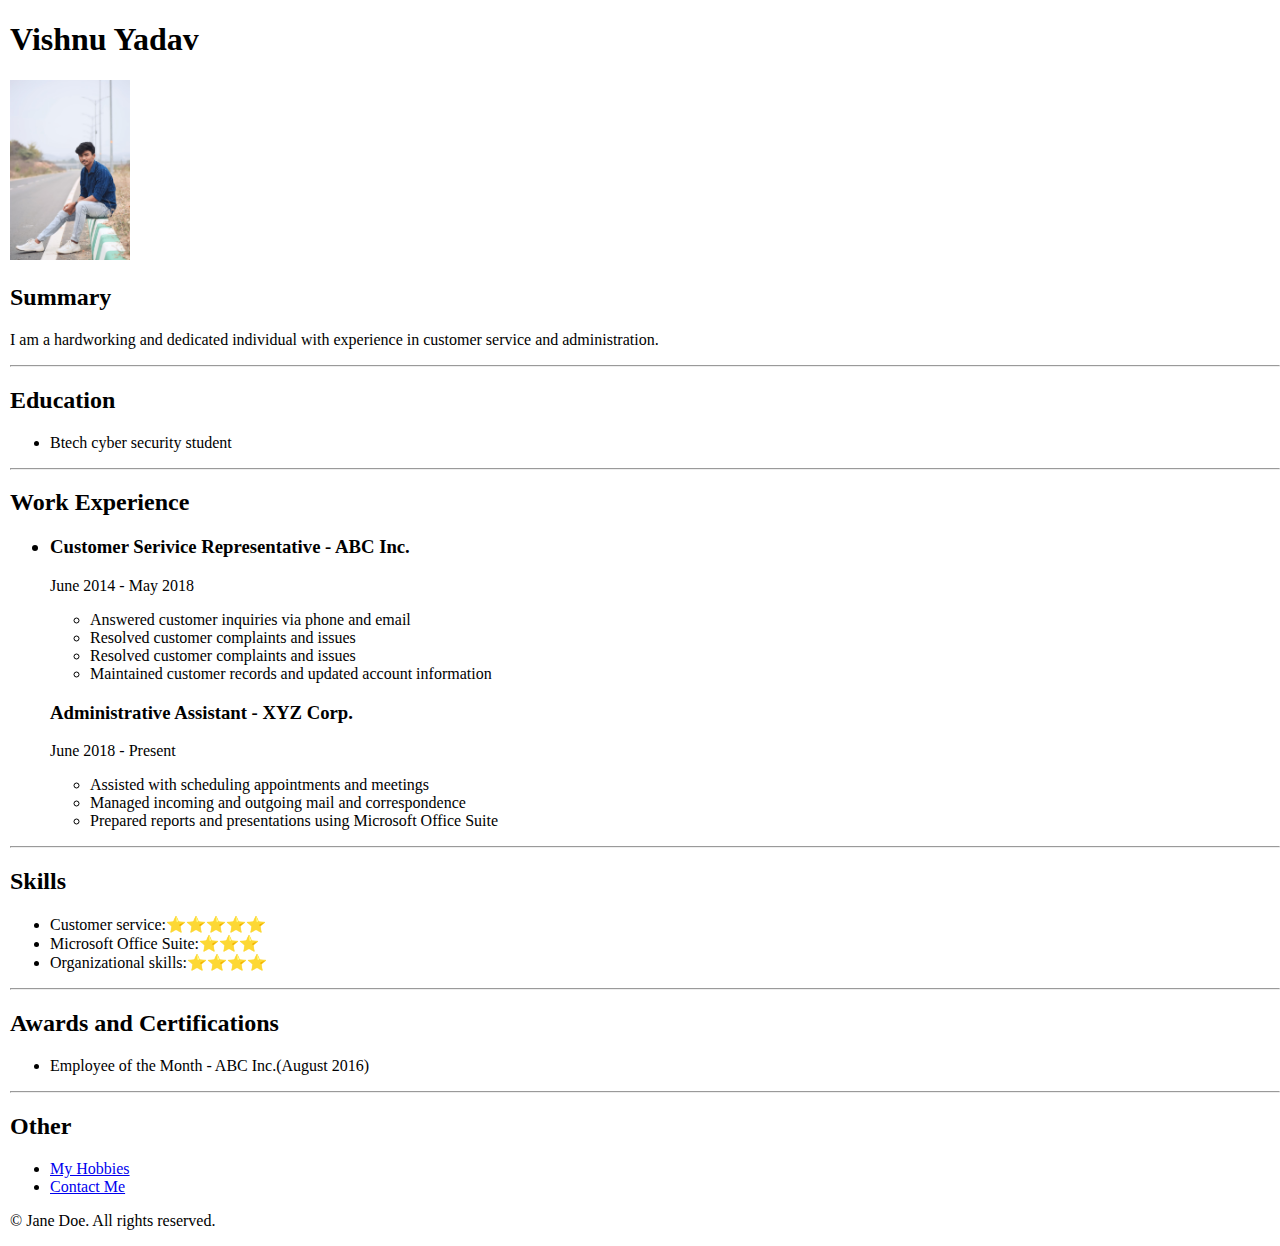
<file: capstone project/index.html>
<!DOCTYPE html>
<html lang="en">
<head>
    <meta charset="UTF-8">
    <meta name="viewport" content="width=device-width, initial-scale=1.0">
    <title>MY RESUME</title>
    <link rel="stylesheet" href="style.css">
</head>
<body>
    <h1>Vishnu Yadav</h1>
    <img class="image" src="./vishnu yadav.jpg" alt="image">
    <h2>Summary</h2>
    <p>I am a hardworking and dedicated individual with experience in customer service and administration.</p>
    <hr>
    <h2>Education</h2>
    <ul>
        <li>Btech cyber security student</li>
    </ul>
    <hr>
    <h2>Work Experience</h2>
    <ul>
        <h3><li>Customer Serivice Representative - ABC Inc.</li></h3>
        <p>June 2014 - May 2018
            <ul>
                <li><a class="customer">Answered customer inquiries via phone and email</a></li>
                <li><a class="customer">Resolved customer complaints and issues</a></li>
                <li><a class="customer">Resolved customer complaints and issues</a></li>
                <li><a class="customer">Maintained customer records and updated account information</a></li>
            </ul>
    </ul>
    </p>
    
    <ul>
        <h3>Administrative Assistant - XYZ Corp.</h3>
        <p>June 2018 - Present</p>
        <ul>
            <li class="June">Assisted with scheduling appointments and meetings</li>
            <li class="June">Managed incoming and outgoing mail and correspondence</li>
            <li class="June">Prepared reports and presentations using Microsoft Office Suite</li>
        </ul>
    </ul>
    <hr>
    <h2>Skills</h2>
    <ul>
        <li><a  class="skills">Customer service:⭐️⭐️⭐️⭐️⭐️</a></li>
        <li><a  class="skills">Microsoft Office Suite:⭐️⭐️⭐️</a></li>
        <li><a  class="skills">Organizational skills:⭐️⭐️⭐️⭐️</a></li>
    </ul>
    <hr>
    <h2>Awards and Certifications</h2>
    <ul>
        <li>Employee of the Month - ABC Inc.(August 2016)</li>
    </ul>
    <hr>
    <h2>Other</h2>
    <ul>
        <li><a class="others" href="./myhobbies.html">My Hobbies</a></li>
        <li><a class="others" href="./contact.html">Contact Me</a></li>
    </ul>
    <p>© Jane Doe. All rights reserved.</p>
</body>
</html>
</file>
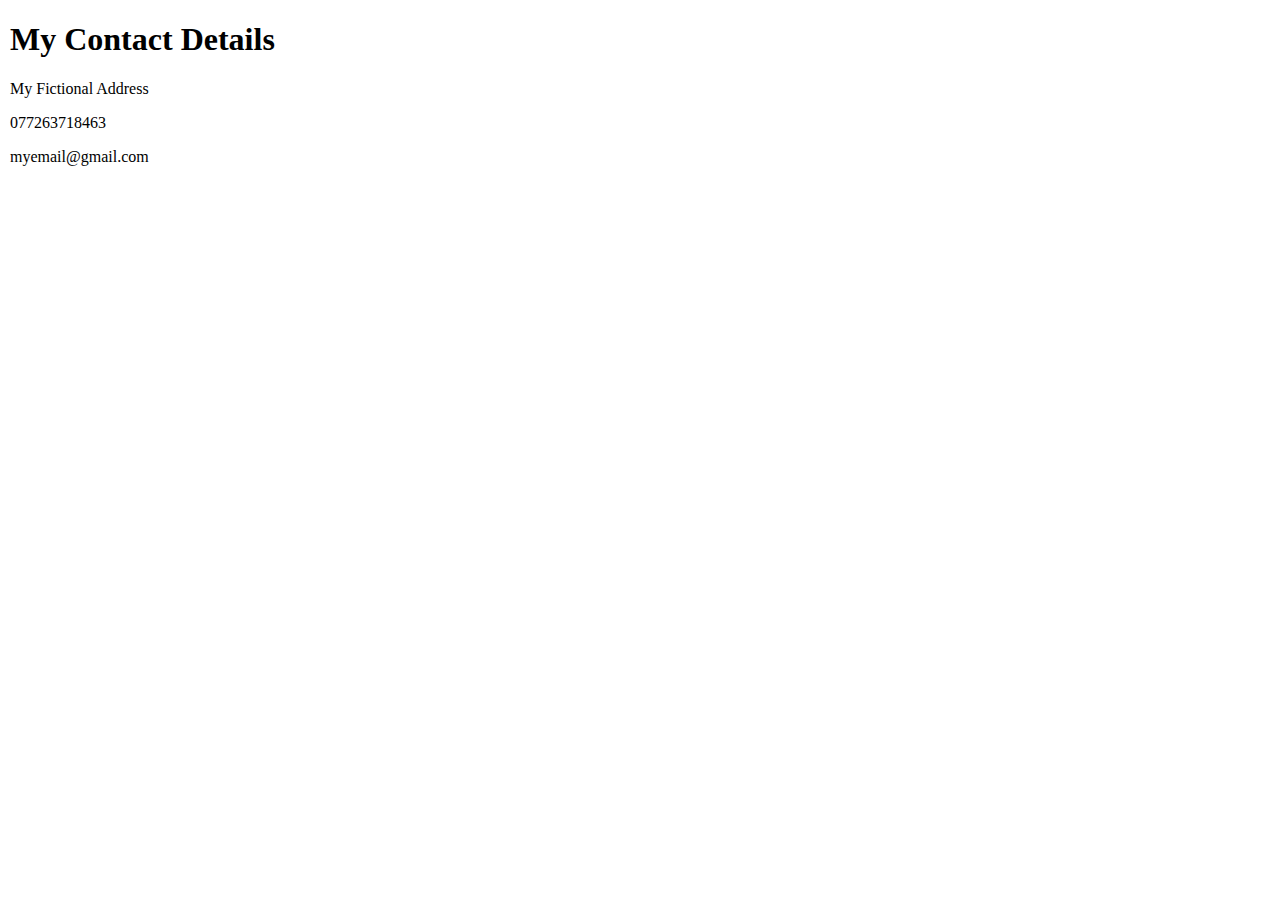
<file: capstone project/contact.html>
<!DOCTYPE html>
<html lang="en">
<head>
    <meta charset="UTF-8">
    <meta name="viewport" content="width=device-width, initial-scale=1.0">
    <title>Document</title>
    <link rel="stylesheet" href="style.css"> 
</head>
<body>
    <h1>My Contact Details</h1>
    <p>My Fictional Address</p>
    <p>077263718463</p>
    <p>myemail@gmail.com</p>
</body>
</html>
</file>
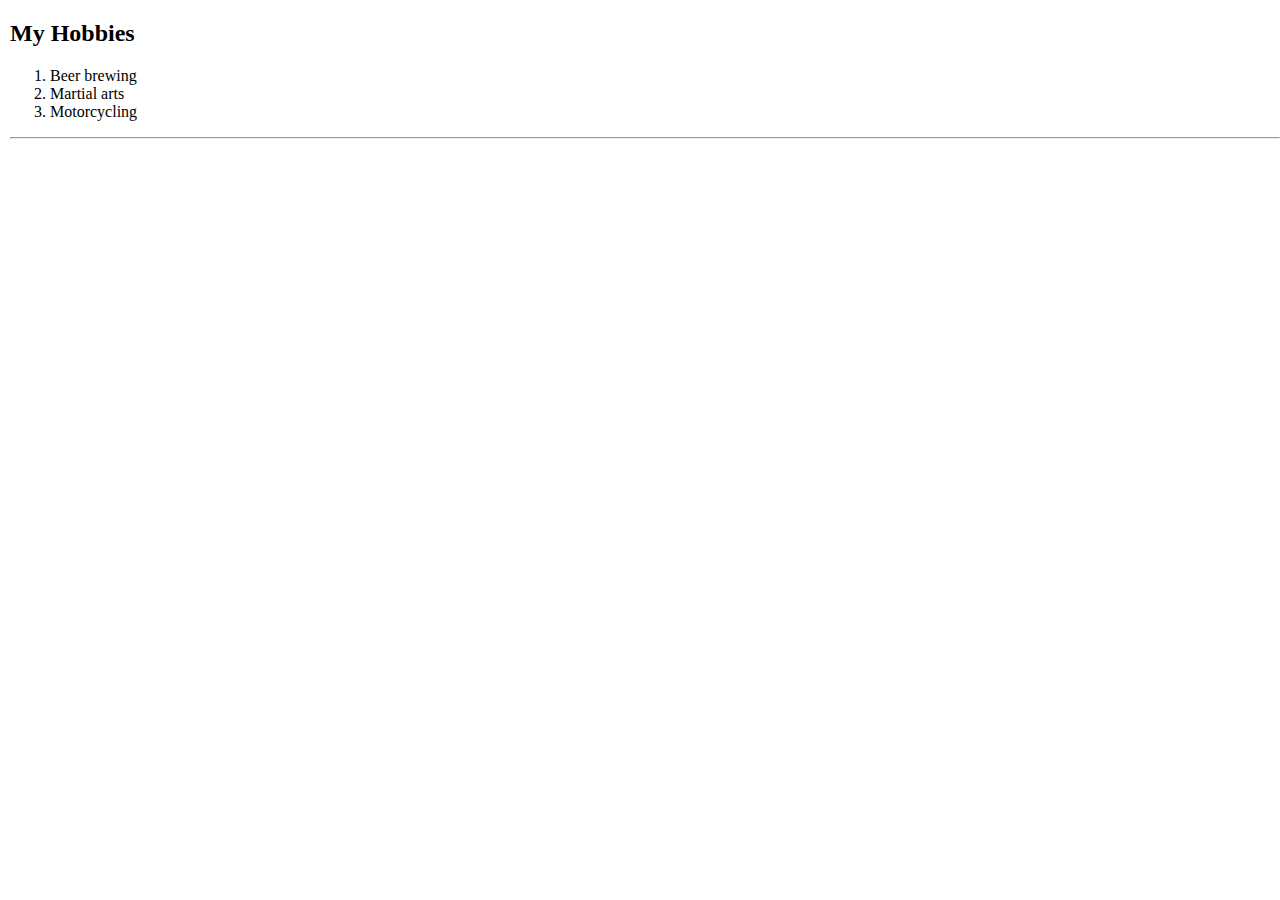
<file: capstone project/myhobbies.html>
<!DOCTYPE html>
<html lang="en">
<head>
    <meta charset="UTF-8">
    <meta name="viewport" content="width=device-width, initial-scale=1.0">
    <title>Document</title>
    <link rel="stylesheet" href="style.css"> 
</head>
<body>
    <h2>My Hobbies</h2>
    <ol>
        <li><a  class="Beer">Beer brewing</a></li>
        <li><a  class="Beer">Martial arts</a></li>
        <li><a  class="Beer">Motorcycling</a></li>
    </ol>
    <hr>
</body>
</html>
</file>
<file: capstone project/style.css>
body{
    margin: 0;
    padding-left: 10px;
}
.customer{
    display: flex;
    flex-direction: row;
}
.june {
    display: flex;
    flex-direction: row;
}
.skills{
    display: flex;
    flex-direction: row;
}
.others{
    display: flex;
    flex-direction: row;
}
.bodies{
    display: flex;
    flex-direction: row;
}
.Beer{
    display: flex;
    flex-direction: row;
}
.image{
    height: 20vh;
}
</file>
